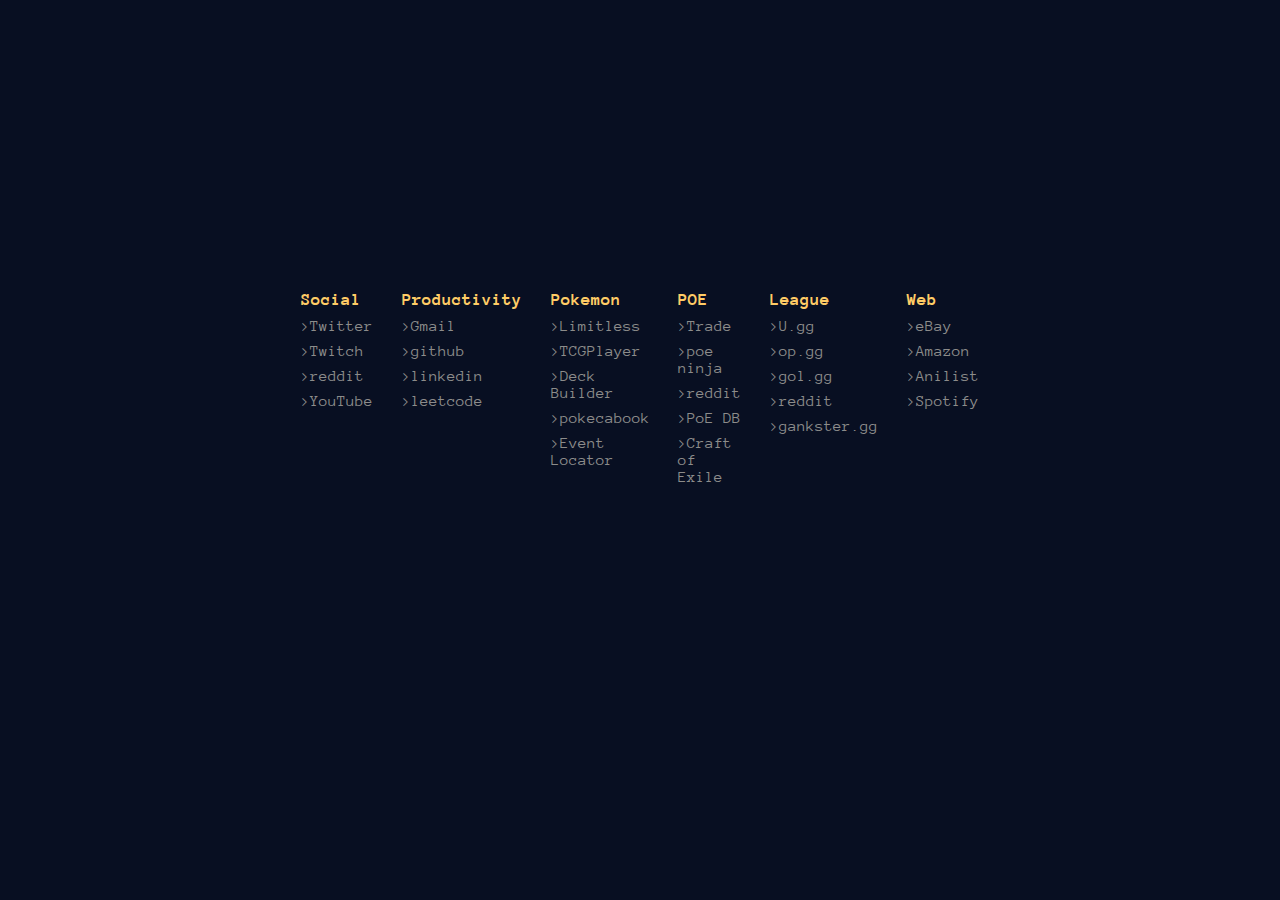
<file: index.html>
<!DOCTYPE html>
<html lang="en" dir="ltr">
  <head>
    <meta charset="utf-8">
    <meta name="viewport" content="width=device-width, initial-scale=1,
      shrink-to-fit=no">
    <link rel="stylesheet" href="min.css">
    <link rel="stylesheet" href="https://fonts.googleapis.com/css?family=Anonymous+Pro">
    <title>OwO</title>
  </head>
  <body>
    <div class="container">

      <div class="bookmarks">

         <!-- Social -->
        <div class="square">
        <div class="square-header">Social</div>
          <a href="https://twitter.com/" target="_self">>Twitter</a>
          <a href="https://twitch.tv/" target="_self">>Twitch</a>
          <a href="http://reddit.com/" target="_self">>reddit</a>
          <a href="https://youtube.com/" target="_self">>YouTube</a>
        </div>

        <!-- Productivity -->
         <div class="square">
         <div class="square-header">Productivity</div>
          <a href="https://mail.google.com/mail/u/0/#inbox/" target="_self">>Gmail</a>
          <a href="https://github.com/" target="_self">>github</a>
          <a href="https://www.linkedin.com/" target="_self">>linkedin</a>
          <a href="https://leetcode.com/" target="_self">>leetcode</a>
         </div>

        <!-- Pokemon -->
        <div class="square">
          <div class="square-header">Pokemon</div>
            <a href="https://limitlesstcg.com/" target="_self">>Limitless</a>
            <a href="https://www.tcgplayer.com/" target="_self">>TCGPlayer</a>
	    <a href="https://my.limitlesstcg.com/builder" target="_self">>Deck Builder</a>
            <a href="https://pokecabook.com/archives/category/deck-recipe" target="_self">>pokecabook</a>
	    <a href="https://events.pokemon.com/en-us/events?near=Orlando,%20FL,%20USA&filters=tcg,league_challenge,league_cup,tournament&maxDistance=100" target="_self">>Event Locator</a>
          </div>

        <!-- POE -->
        <div class="square">
        <div class="square-header">POE</div>
          <a href="https://www.pathofexile.com/trade/search/" target="_self">>Trade</a>
          <a href="https://poe.ninja/" target="_self">>poe ninja</a>
          <a href="https://www.reddit.com/r/pathofexile/" target="_self">>reddit</a>
          <a href="https://poedb.tw/us/" target="_self">>PoE DB</a>
          <a href="https://www.craftofexile.com/" target="_self">>Craft of Exile</a>
        </div>
	      
        <!-- Lol -->
        <div class="square">
        <div class="square-header">League</div>
          <a href="https://U.gg/" target="_self">>U.gg</a>
          <a href="https://na.op.gg/" target="_self">>op.gg</a>
          <a href="https://gol.gg/esports/home/" target="_self">>gol.gg</a>
          <a href="https://www.reddit.com/r/leagueoflegends/" target="_self">>reddit</a>
          <a href="https://lol.gankster.gg" target="_self">>gankster.gg</a>
        </div>
	      
        <!-- Web -->
        <div class="square">
        <div class="square-header">Web</div>
          <a href="https://ebay.com/" target="_self">>eBay</a>
          <a href="https://amazon.com/" target="_self">>Amazon</a>
          <a href="https://anilist.co/home" target="_self">>Anilist</a>
          <a href="https://open.spotify.com/" target="_self">>Spotify</a>
        </div>
      </div>
    </div>
  </body>
</html>
</file>
<file: min.css>
html{
  background-color: #080F22;
}

body {
  margin: 0px;
  user-select: none;
  -moz-user-select: none;
}

.container {
  width: 100%;
  height: 100vh;
  display: flex;
  align-items: center;
  justify-content: center;
  flex-direction: column;
}

.bookmarks {
  display: flex;
  flex-direction: row;
  justify-content: center;
  width: 44%;
}

.square {
  padding: 0.4em;
  font-family: Anonymous Pro;
  font-size: 1rem;
  width: 100%;
  height: 20em;
  margin: 0em .5em;
  text-align: left;
}

.square-header {
  font-size: 1.1rem;
  font-weight: 600;
  color: #FFCC66;
  margin: 0em 0em .35em 0em;
}

.square-body {
  align-items: center;
}

a {
  text-decoration: none;
  color: #8c8c8b;
  display: block;
  margin: .5em 0em;
}

a:hover {
  color: #FFCC66;
}
</file>
